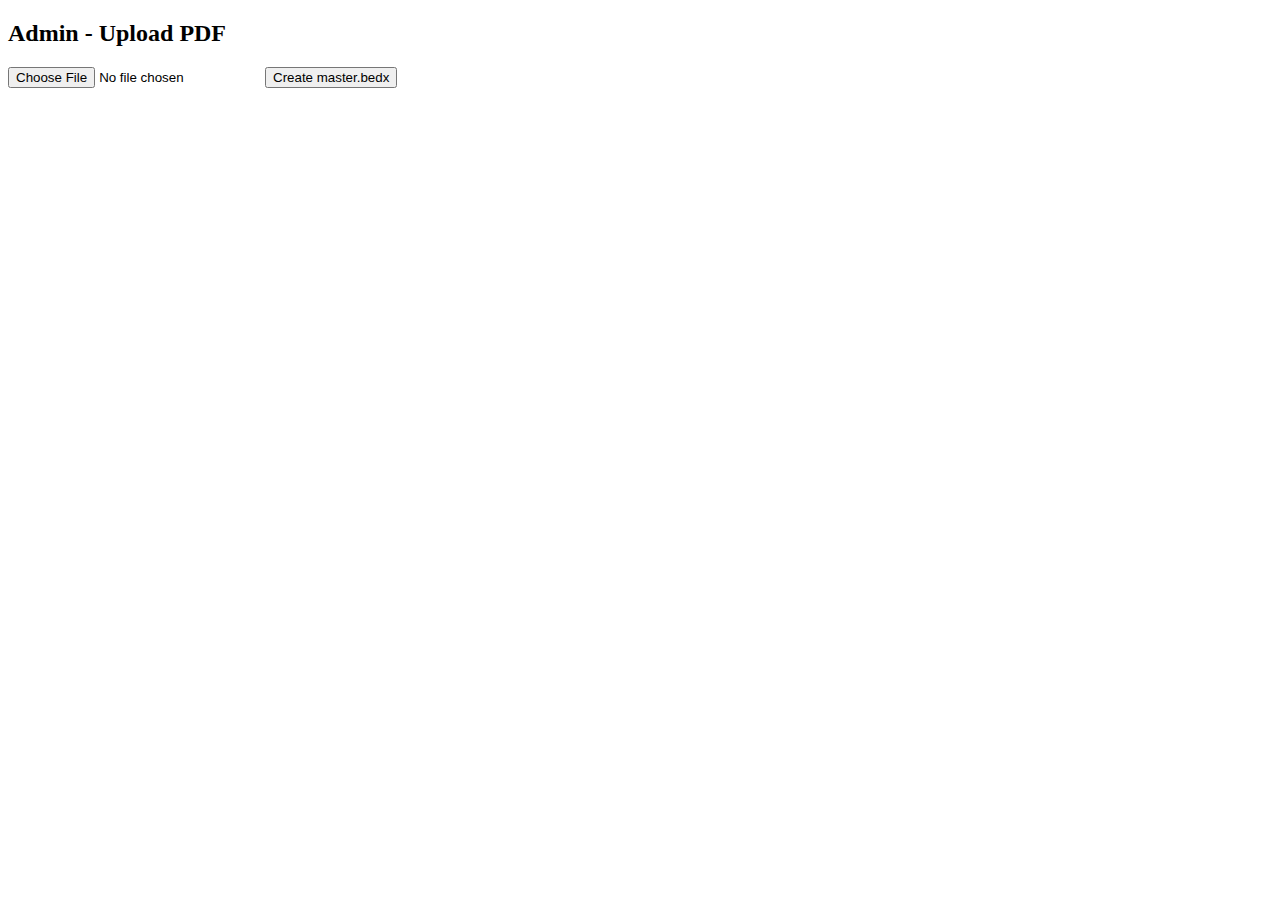
<file: admin.html>
<!DOCTYPE html>
<html>
<head>
<meta charset="UTF-8">
<title>Admin - Create Master BEDX</title>
</head>
<body>

<h2>Admin - Upload PDF</h2>
<input type="file" id="pdfFile" accept="application/pdf">
<button onclick="createMaster()">Create master.bedx</button>

<script>
const MASTER_SECRET = "BED_SECRET_2025_PRIVATE";

async function createMaster(){

  const file = document.getElementById("pdfFile").files[0];
  if(!file){ alert("Upload PDF"); return; }

  const pdfBuffer = await file.arrayBuffer();

  const keyMaterial = await crypto.subtle.digest(
    "SHA-256",
    new TextEncoder().encode(MASTER_SECRET)
  );

  const key = await crypto.subtle.importKey(
    "raw",
    keyMaterial,
    { name: "AES-GCM" },
    false,
    ["encrypt"]
  );

  const iv = crypto.getRandomValues(new Uint8Array(12));

  const encrypted = await crypto.subtle.encrypt(
    { name: "AES-GCM", iv },
    key,
    pdfBuffer
  );

  const bedx = {
    iv: Array.from(iv),
    data: Array.from(new Uint8Array(encrypted))
  };

  const blob = new Blob(
    [JSON.stringify(bedx)],
    {type:"application/octet-stream"}
  );

  const a = document.createElement("a");
  a.href = URL.createObjectURL(blob);
  a.download = "master.bedx";
  a.click();

  alert("Upload master.bedx to GitHub");
}
</script>

</body>
</html>
</file>
